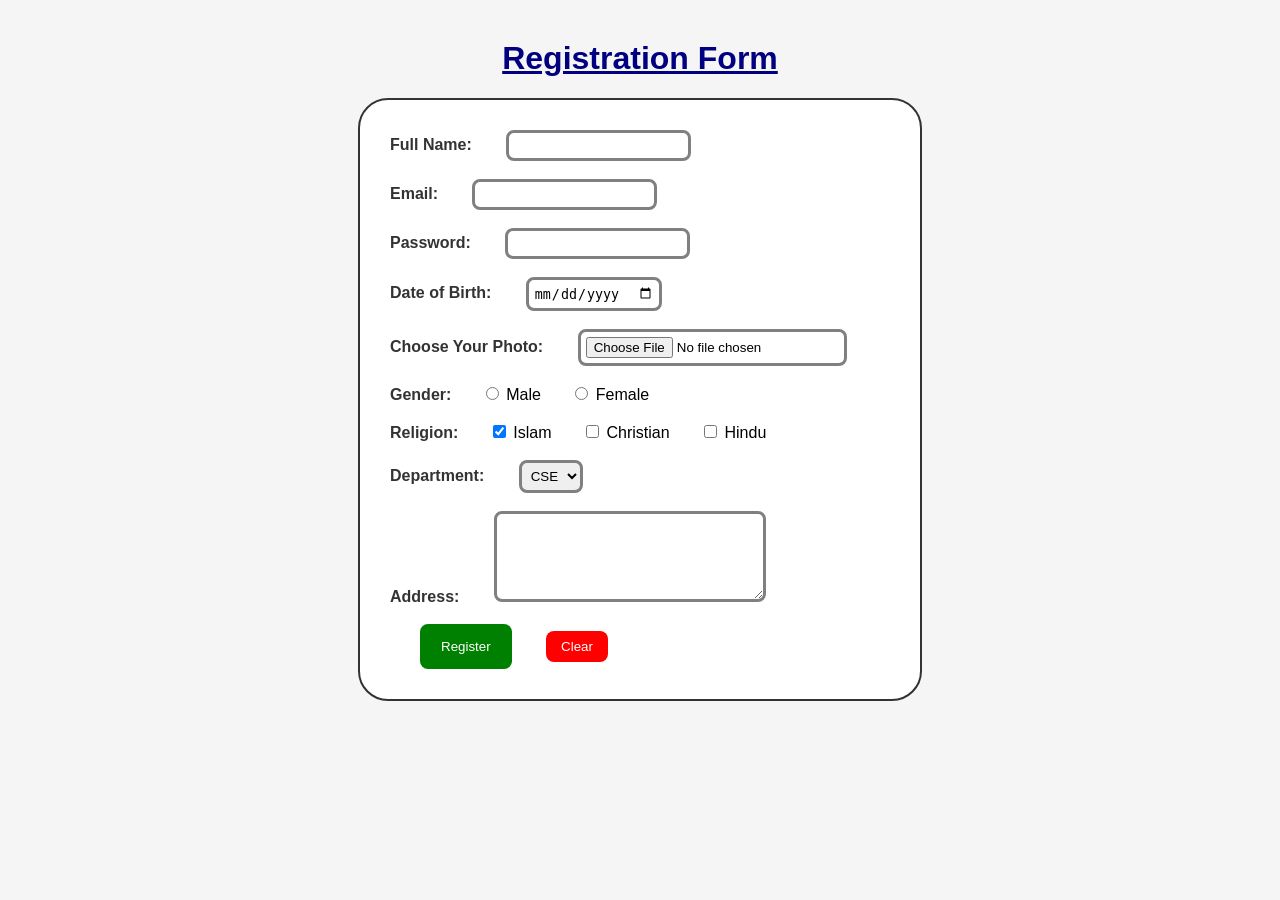
<file: Lab3/index.html>
<html>
  <head>
    <title>Seventeen Form</title>
    <link rel="stylesheet" href="style.css" />
  </head>

  <body>
    <h1>Registration Form</h1>

    <form>
      <div>
        <label for="fullname">Full Name:</label>
        <input type="text" name="fullname" id="fullname" required />
      </div>
      <br />

      <div>
        <label for="email">Email:</label>
        <input type="text" name="email" id="email" />
      </div>
      <br />

      <div>
        <label for="password">Password:</label>
        <input type="password" name="password" id="password" />
      </div>
      <br />

      <div>
        <label for="dob">Date of Birth:</label>
        <input type="date" name="dob" id="dob" />
      </div>
      <br />

      <div>
        <label for="photo">Choose Your Photo:</label>
        <input type="file" name="photo" id="photo" />
      </div>
      <br />

      <div>
        <label>Gender:</label>
        <input type="radio" name="gender" value="Male" /> Male
        <input type="radio" name="gender" value="Female" /> Female
      </div>
      <br />

      <div>
        <label>Religion:</label>
        <input type="checkbox" name="r1" value="Islam" checked /> Islam
        <input type="checkbox" name="r2" value="Christian" /> Christian
        <input type="checkbox" name="r3" value="Hindu" /> Hindu
      </div>
      <br />

      <div>
        <label for="department">Department:</label>
        <select name="department" id="department">
          <option value="IPE">IPE</option>
          <option value="CSE" selected>CSE</option>
          <option value="EEE">EEE</option>
        </select>
      </div>
      <br />

      <div>
        <label for="address">Address:</label>
        <textarea id="address" cols="30" rows="5"></textarea>
      </div>
      <br />

      <div>
        <input type="submit" value="Register" />
        <input type="reset" value="Clear" />
      </div>
    </form>
  </body>
</html>
</file>
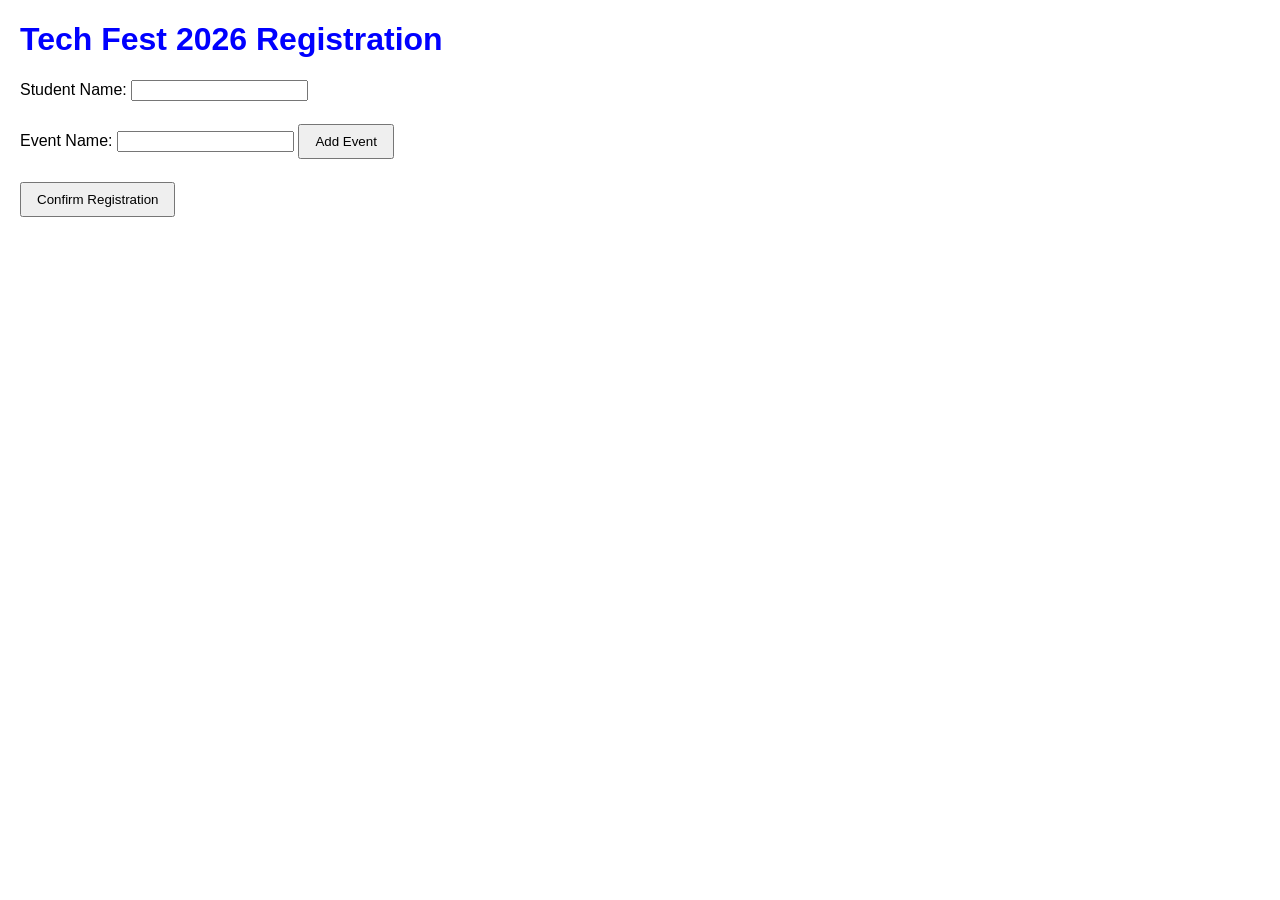
<file: Lab4/index.html>
<!doctype html>
<html>
  <head>
    <title>Tech Fest Registration</title>
    <link rel="stylesheet" href="style.css" />
  </head>
  <body>
    <h1>Tech Fest 2026 Registration</h1>

    <label>Student Name:</label>
    <input type="text" id="studentName" />

    <br /><br />

    <label>Event Name:</label>
    <input type="text" id="event" />

    <button onclick="addEvent()">Add Event</button>

    <br /><br />

    <button onclick="confirmRegistration()">Confirm Registration</button>

    <script src="script.js"></script>
  </body>
</html>
</file>
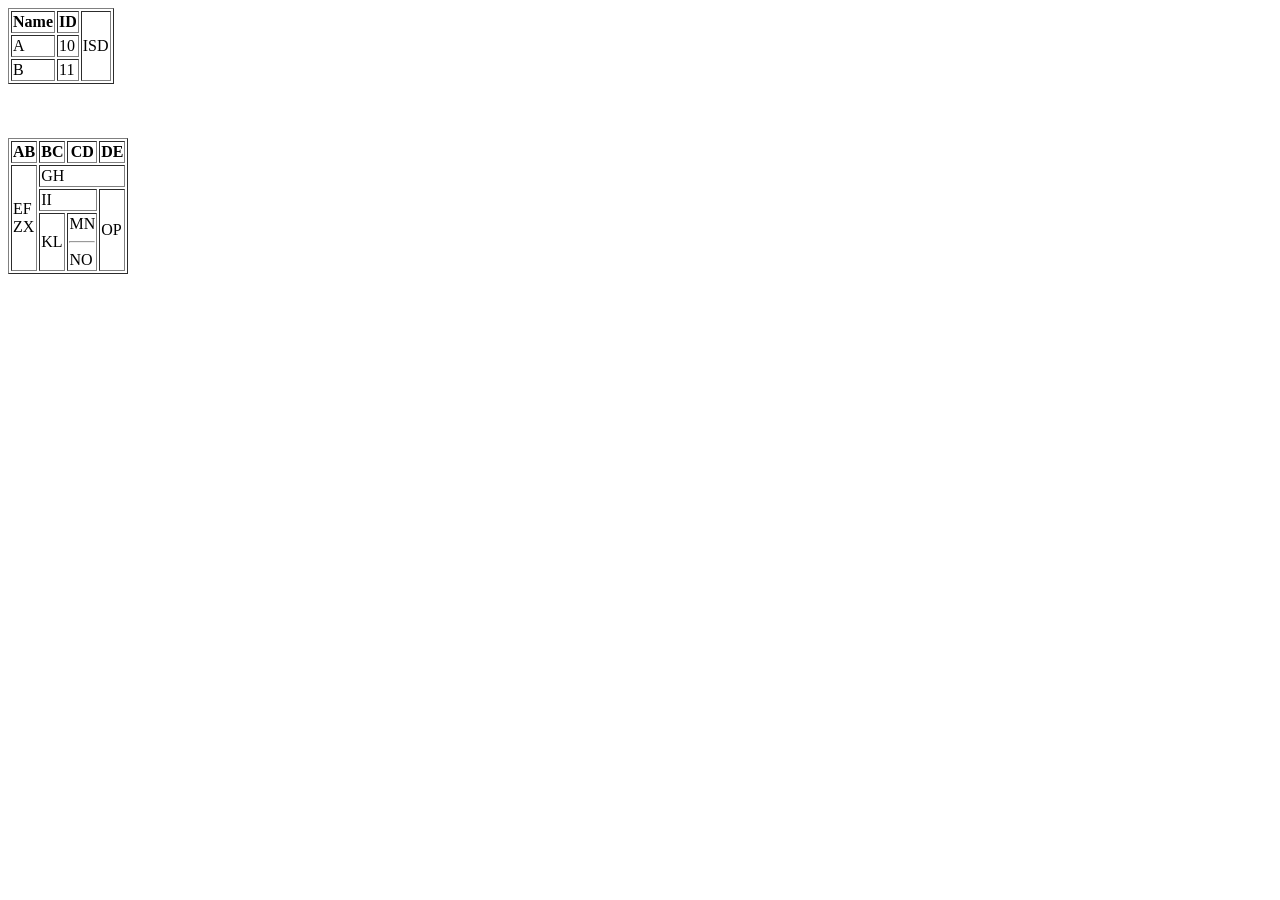
<file: Lab1/table.html>
<!doctype html>
<html>
  <head>
    <title>Testing Tables</title>
  </head>
  <body>
    <table border="1">
      <tr>
        <th>Name</th>
        <th>ID</th>
        <td rowspan="3">ISD</td>
      </tr>
      <tr>
        <td>A</td>
        <td>10</td>
      </tr>
      <tr>
        <td>B</td>
        <td>11</td>
      </tr>
    </table>

    <br /><br /><br />

    <table border="1">
      <tr>
        <th>AB</th>
        <th>BC</th>
        <th>CD</th>
        <th>DE</th>
      </tr>

      <tr>
        <td rowspan="3">EF<br />ZX</td>
        <td colspan="3">GH</td>
      </tr>

      <tr>
        <td colspan="2">II</td>
        <td rowspan="2">OP</td>
      </tr>

      <tr>
        <td>KL</td>
        <td>
          MN<br />
          <hr />
          NO
        </td>
      </tr>
    </table>
  </body>
</html>
</file>
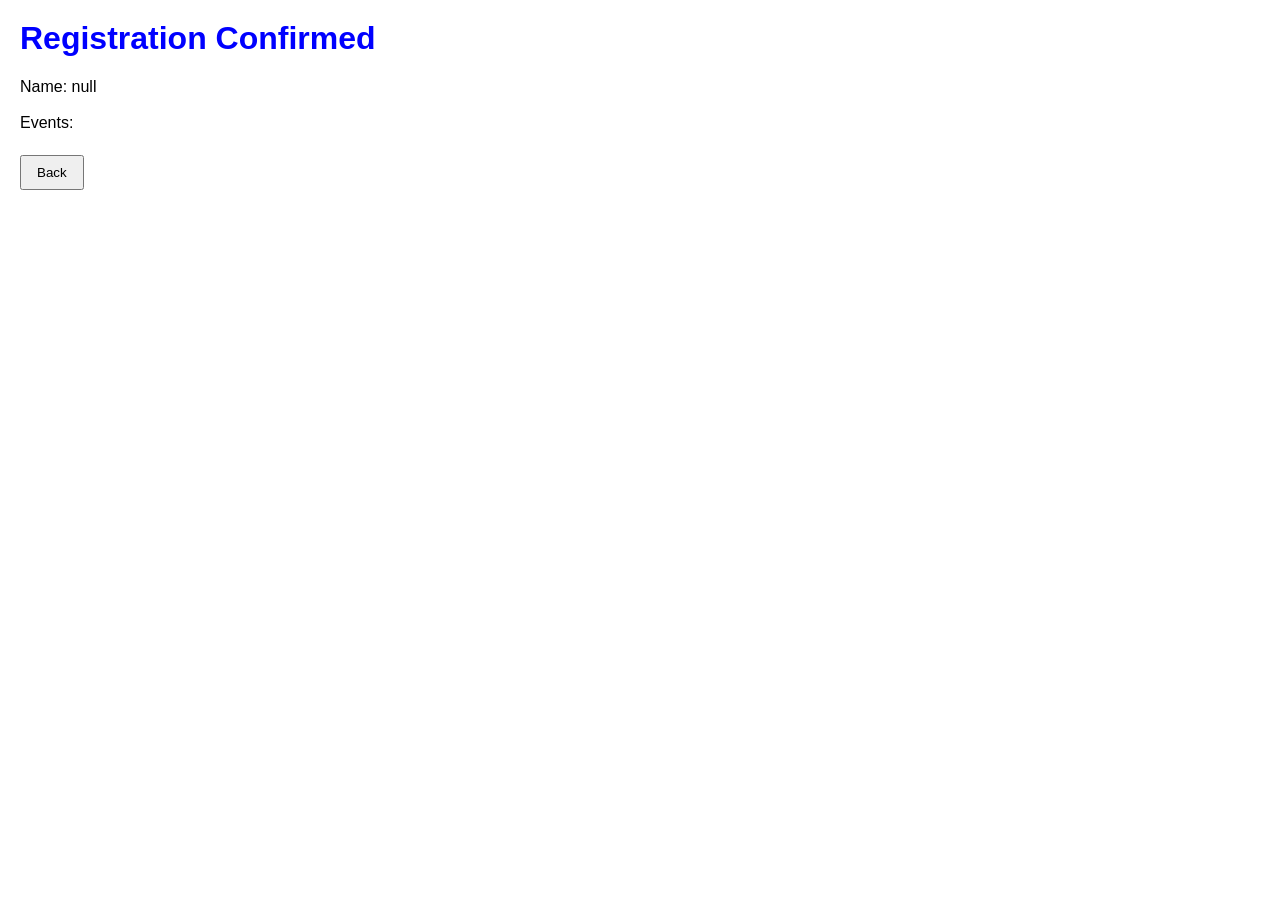
<file: Lab4/confirm.html>
<html>
  <head>
    <title>Registration Confirmed</title>
    <link rel="stylesheet" href="style.css" />
  </head>
  <body>
    <h1>Registration Confirmed</h1>

    <div id="summary"></div>

    <br />

    <button onclick="goBack()">Back</button>

    <script src="confirm.js"></script>
  </body>
</html>
</file>
<file: Lab3/style.css>
body {
  font-family: Arial, sans-serif;
  margin: 40px;
  background-color: whitesmoke;
}
h1 {
  color: navy;
  text-align: center;
  text-decoration: underline;
}
form {
  width: 500px;
  margin: auto;
  border: 2px solid #333;
  padding: 30px;
  background-color: white;
  border-radius: 30px;
}

label {
  font-weight: bold;
  color: #333;
}
input,
select,
textarea {
  margin-left: 30px;
  padding: 5px;
  border: 3px solid gray;
  border-radius: 8px;
}
input[type="submit"] {
  background-color: green;
  color: white;
  border: none;
  padding: 15px 21px;
  cursor: pointer;
}

input[type="reset"] {
  background-color: red;
  color: white;
  border: none;
  padding: 8px 15px;
  cursor: pointer;
}

input[type="submit"]:hover {
  background-color: darkgreen;
}

input[type="reset"]:hover {
  background-color: darkred;
}
</file>
<file: Lab4/style.css>
body {
  font-family: Arial;
  margin: 20px;
}

h1 {
  color: blue;
}

button {
  padding: 8px 15px;
  margin-top: 5px;
}
</file>
